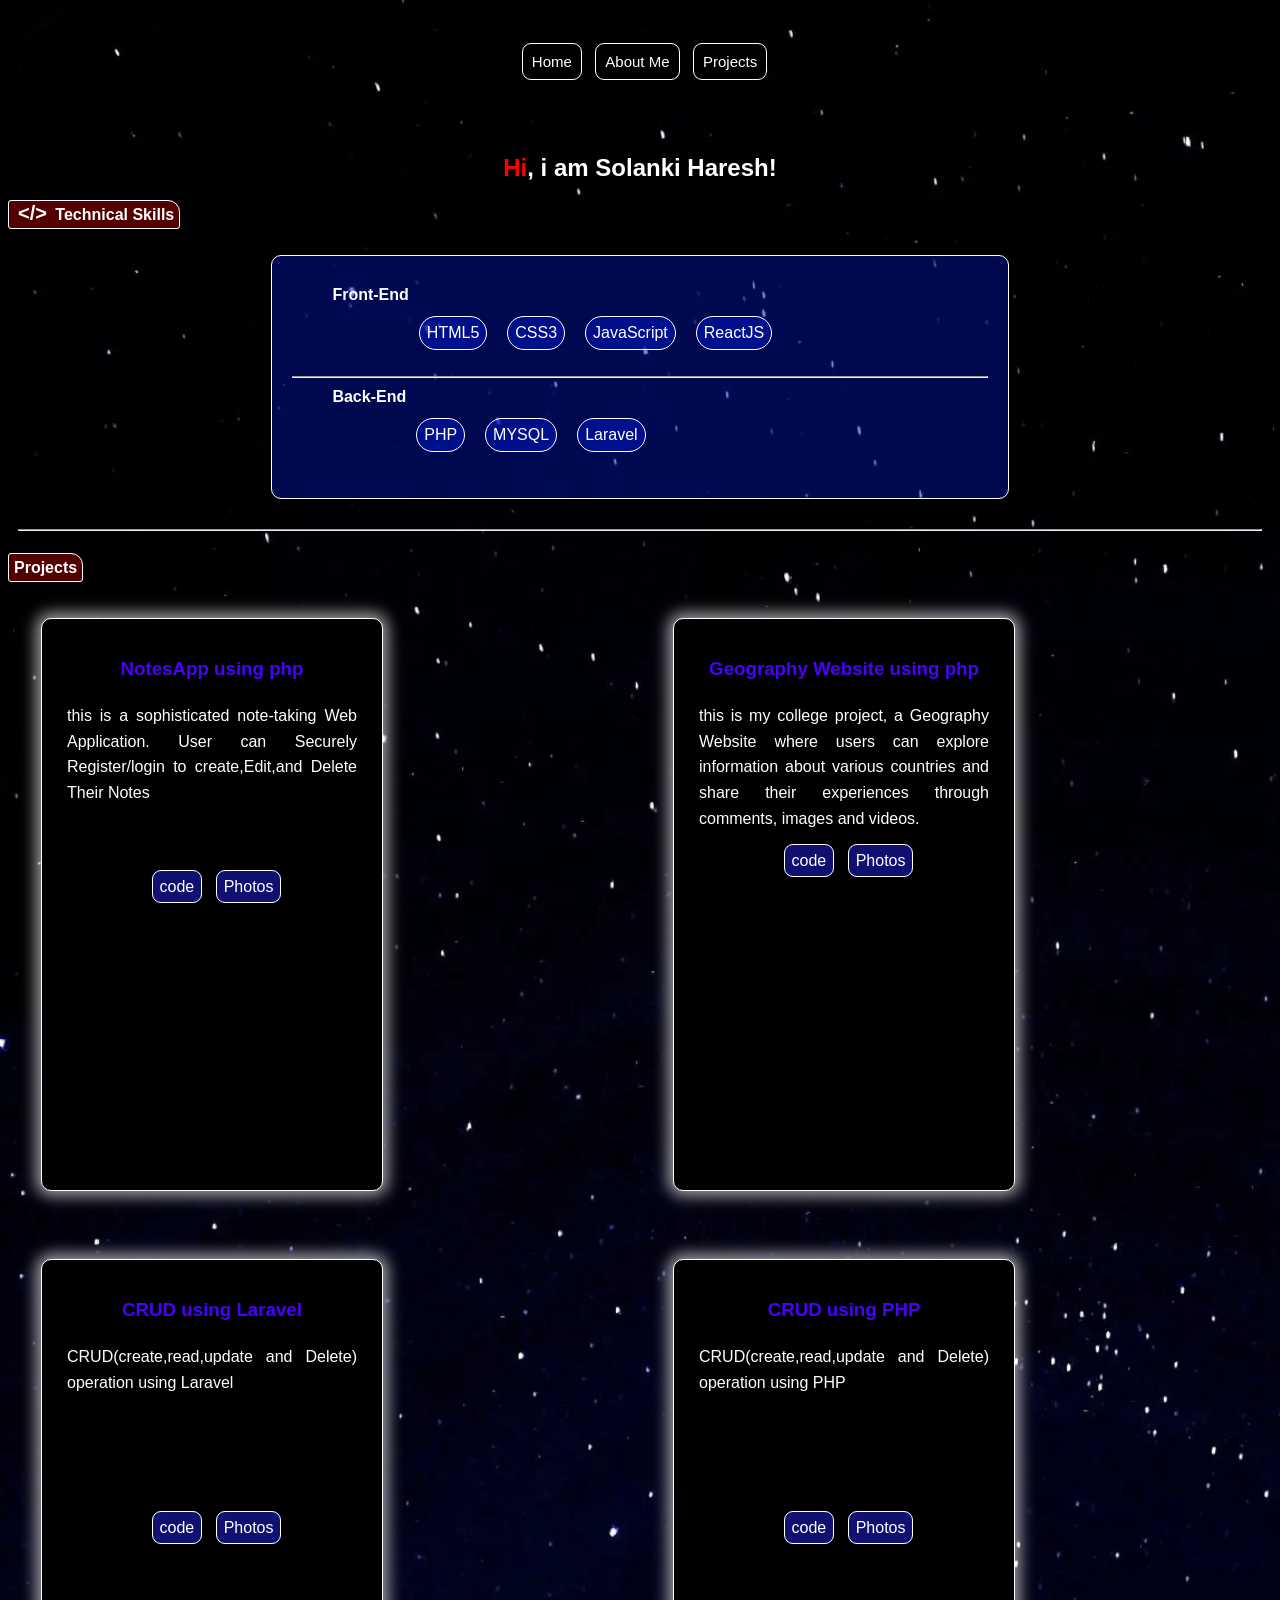
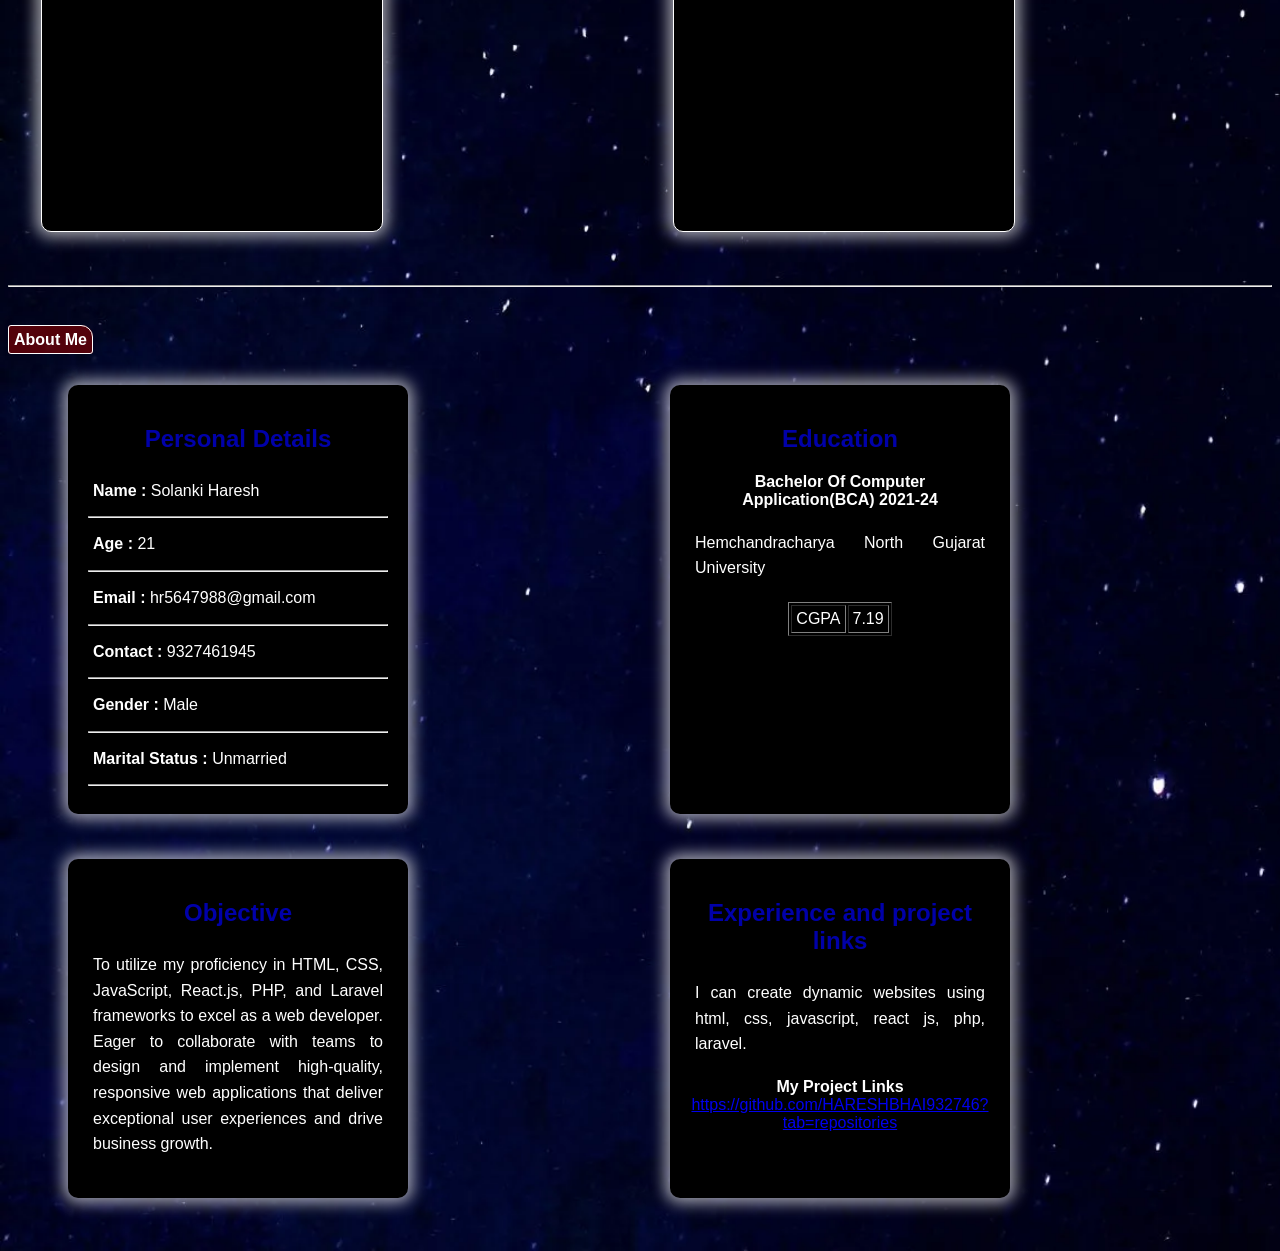
<file: index.html>
<!DOCTYPE html>
<html lang="en">
  <head>
    <meta charset="UTF-8" />
    <meta name="viewport" content="width=device-width, initial-scale=1.0" />
    <title>Haresh</title>
    <link rel="stylesheet" href="style.css" />
  </head>
  <body>
    <br />
    <center>
      <header>
        <nav>
          <a href="index.html" class="navitems">Home</a>
          <button id="endbtn" class="navitems">About Me</button>
          <button id="midBtn" class="navitems">Projects</button>
        </nav>
        <br /><br /><br />
      </header>
    </center>
    <h2 class="name">
      <span style="color: red">Hi</span>, i am Solanki Haresh!
    </h2>
    <b class="fheader"
      ><span class="techlogo">&lt;/&gt;</span> Technical Skills</b
    >
    <section class="first-section">
      <ul>
        <b>Front-End</b
        ><br />
        <li>HTML5</li>
        <li>CSS3</li>
        <li>JavaScript</li>
        <li>ReactJS</li>
      </ul>
      <hr />
      <ul>
        <b>Back-End</b
        ><br />
        <li>PHP</li>
        <li>MYSQL</li>
        <li>Laravel</li>
      </ul>
    </section>
    <hr class="hr" />
    <br /> 
    <b id="projectheader" class="s-header">Projects</b>
    <br><br> 
    <section class="project-sec">
      <div class="project-card">
        <h3 class="pro-title">NotesApp using php</h3>
        <p>
          this is a sophisticated note-taking Web Application. User can Securely
          Register/login to create,Edit,and Delete Their Notes
          <br /> <br> <br>
        </p>
        <a
          href="https://github.com/HARESHBHAI932746/php_notes_app"
          class="proelem"
          >code</a
        >
        <a href="note/photos.html" class="proelem">Photos</a>
      </div>

      <div class="project-card">
        <h3 class="pro-title">Geography Website using php</h3>
        <p>
          this is my college project, a Geography Website where users can
          explore information about various countries and share their
          experiences through comments, images and videos. 
        </p>
        <a
          href="https://github.com/HARESHBHAI932746/college_project-geography_website-"
          class="proelem"
          >code</a
        >
        <a href="geo/index.html" class="proelem">Photos</a>
      </div>

      <div class="project-card">
        <h3 class="pro-title">CRUD using Laravel</h3>
        <p>
          CRUD(create,read,update and Delete) operation using Laravel
          <br /><br /> <br> <br> <br>
        </p>
        <a
          href="https://github.com/HARESHBHAI932746/crud_using_laravael"
          class="proelem"
          >code</a
        >
        <a href="laracrud/index.html" class="proelem">Photos</a>
      </div>

      <div class="project-card">
        <h3 class="pro-title">CRUD using PHP</h3>
        <p>
          CRUD(create,read,update and Delete) operation using PHP
          <br />
          <br />
          <br />
          <br />
          <br />
        </p>
        <a
          href="https://github.com/HARESHBHAI932746/crud_using_php"
          class="proelem"
          >code</a
        >
        <a href="phpcrud/index.html" class="proelem">Photos</a>
      </div>
    </section>
    <hr />
    <br /><br />
    <b id="aboutheader" class="fheader">About Me</b>
    <br /><br /><br />
    <section class="About-section">
      <div class="psdetails">
        <div class="card">
          <h2>Personal Details</h2>

          <div class="details">
            <p><strong>Name : </strong> Solanki Haresh</p>
            <hr class="blue" />
            <p><strong>Age : </strong> 21</p>
            <hr />
            <p><strong>Email : </strong> hr5647988@gmail.com</p>
            <hr />
            <p><strong>Contact : </strong> 9327461945</p>
            <hr />
          
            <p><strong>Gender : </strong> Male</p>
            <hr />
            <p><strong>Marital Status : </strong> Unmarried</p>
            <hr />
          </div>
        </div>
        <div class="card">
          <h2>Education</h2>
          <strong>Bachelor Of Computer Application(BCA) 2021-24</strong>
          <p>Hemchandracharya North Gujarat University</p>
<center>

  <table border="1">
   
            <tbody>
              <tr>
                <td>CGPA</td>
                <td>7.19</td>
              </tr>
              
            </tbody>
          </table>
        </center>
        </div>

        <div class="card">
          <h2>Objective</h2>
          <p>
            To utilize my proficiency in HTML, CSS,
            JavaScript, React.js, PHP, and Laravel frameworks to excel as a web
            developer. Eager to collaborate with teams to design and implement
            high-quality, responsive web applications that deliver exceptional
            user experiences and drive business growth.
          </p>
        </div>
        <div class="card">
          <h2>Experience and project links</h2>
          <p>
             I can
            create dynamic websites using html, css, javascript, react js, php,
            laravel.
          </p>
          <strong>My Project Links</strong>
          <a href="https://github.com/HARESHBHAI932746?tab=repositories">https://github.com/HARESHBHAI932746?tab=repositories</a>
        </div>
      </div>
    </section>

    <script src="script.js"></script>
  </body>
</html>
</file>
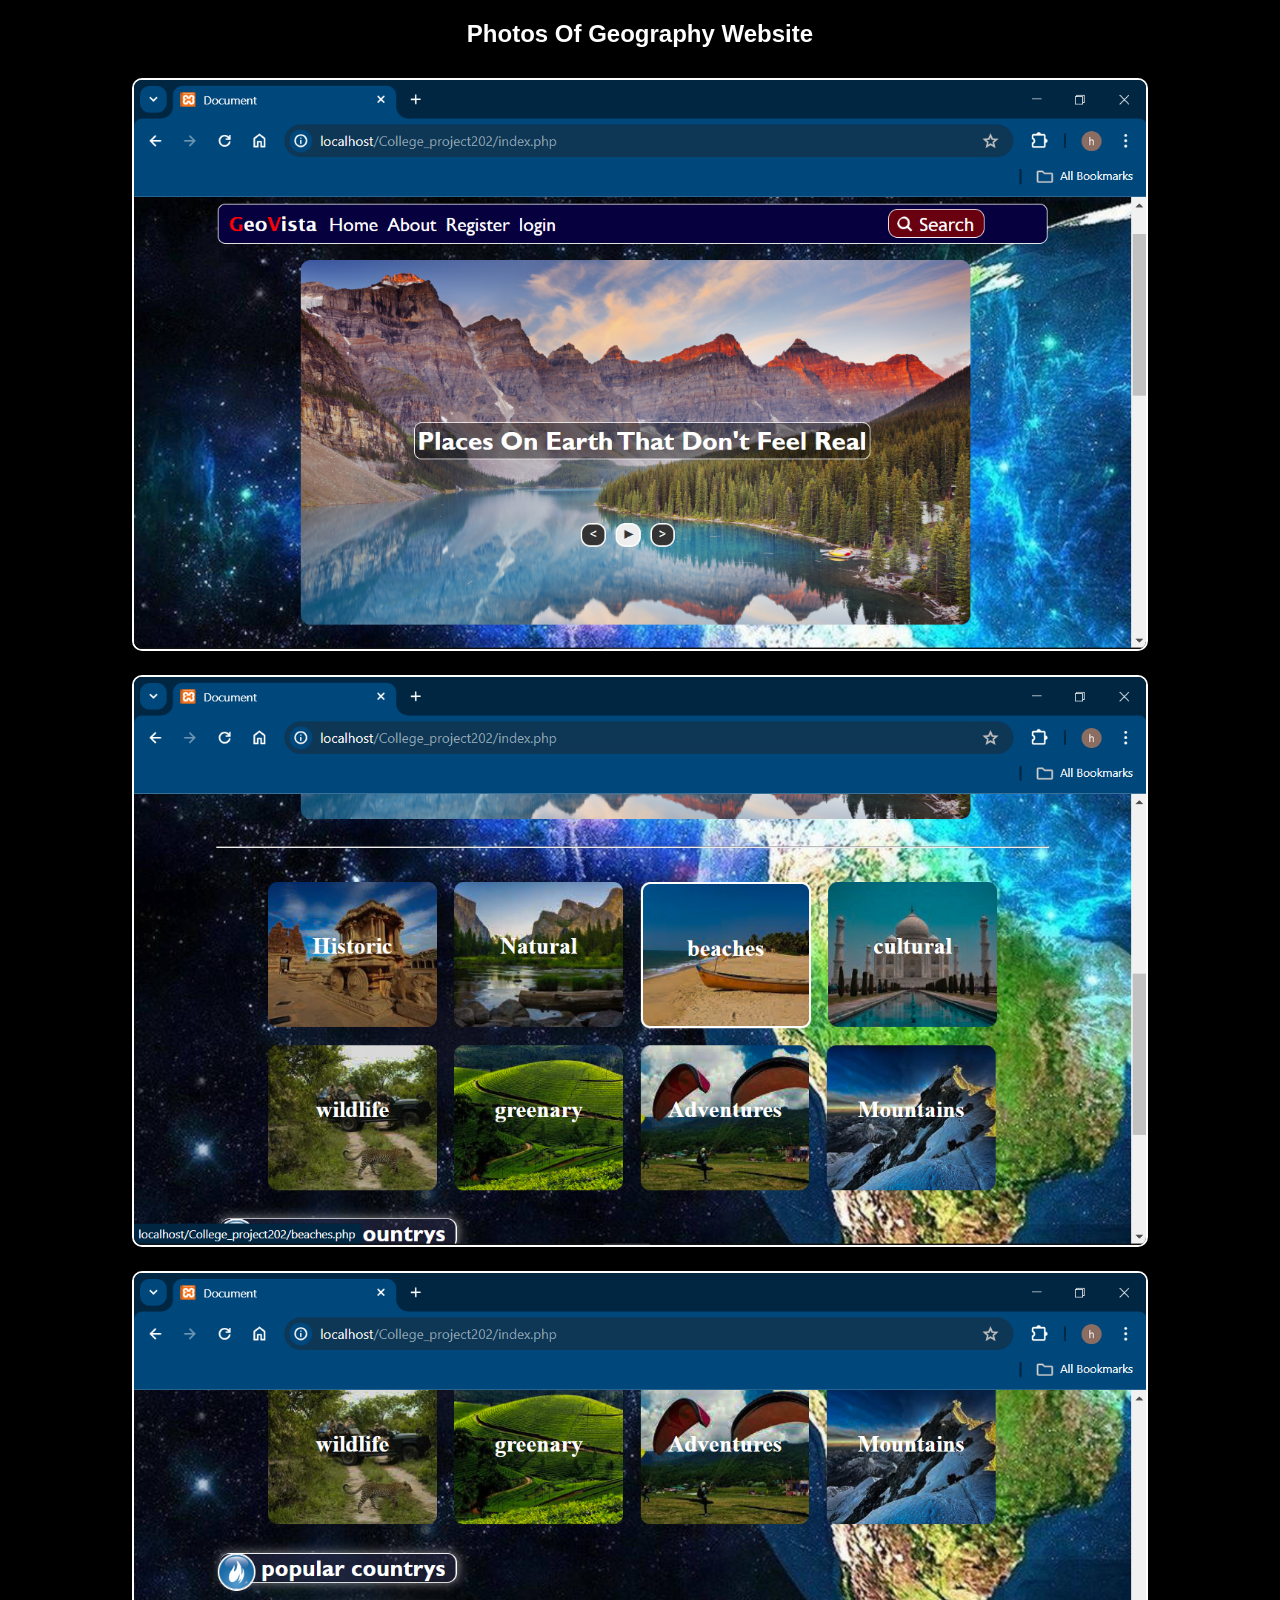
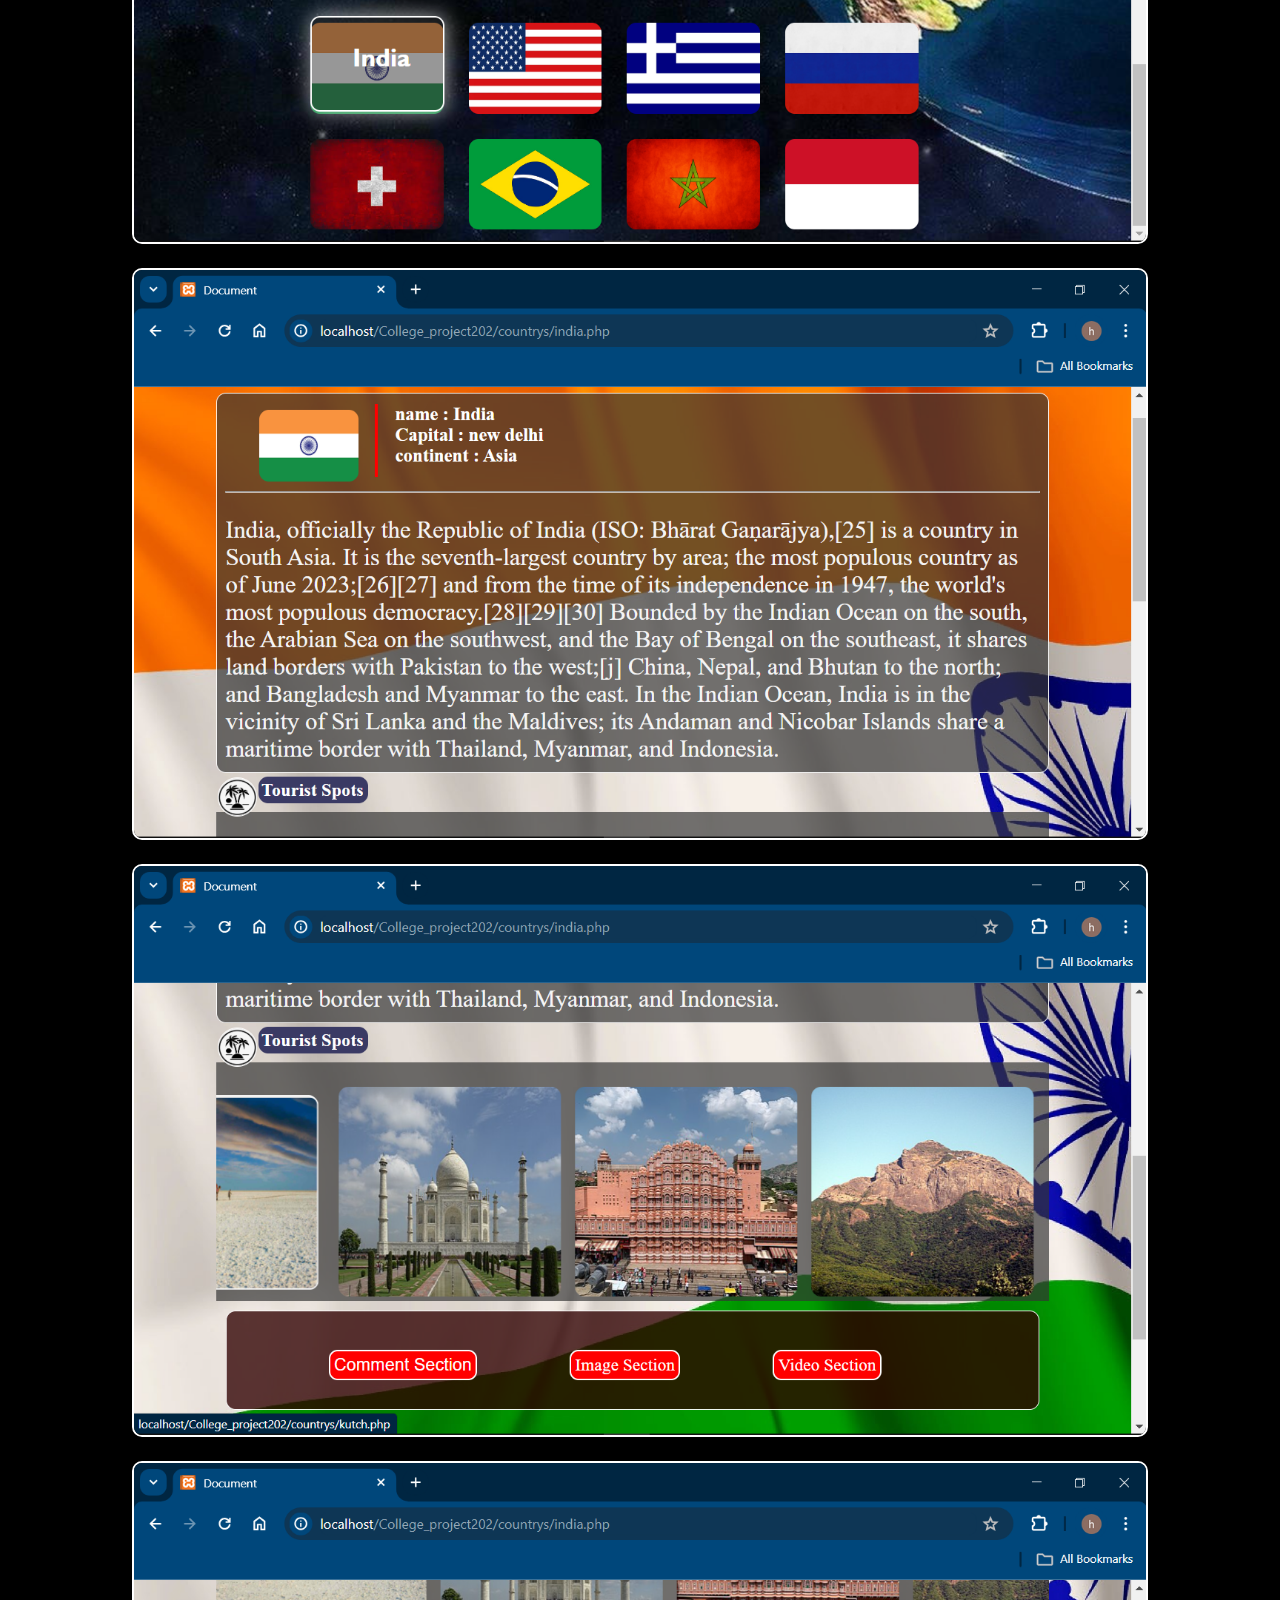
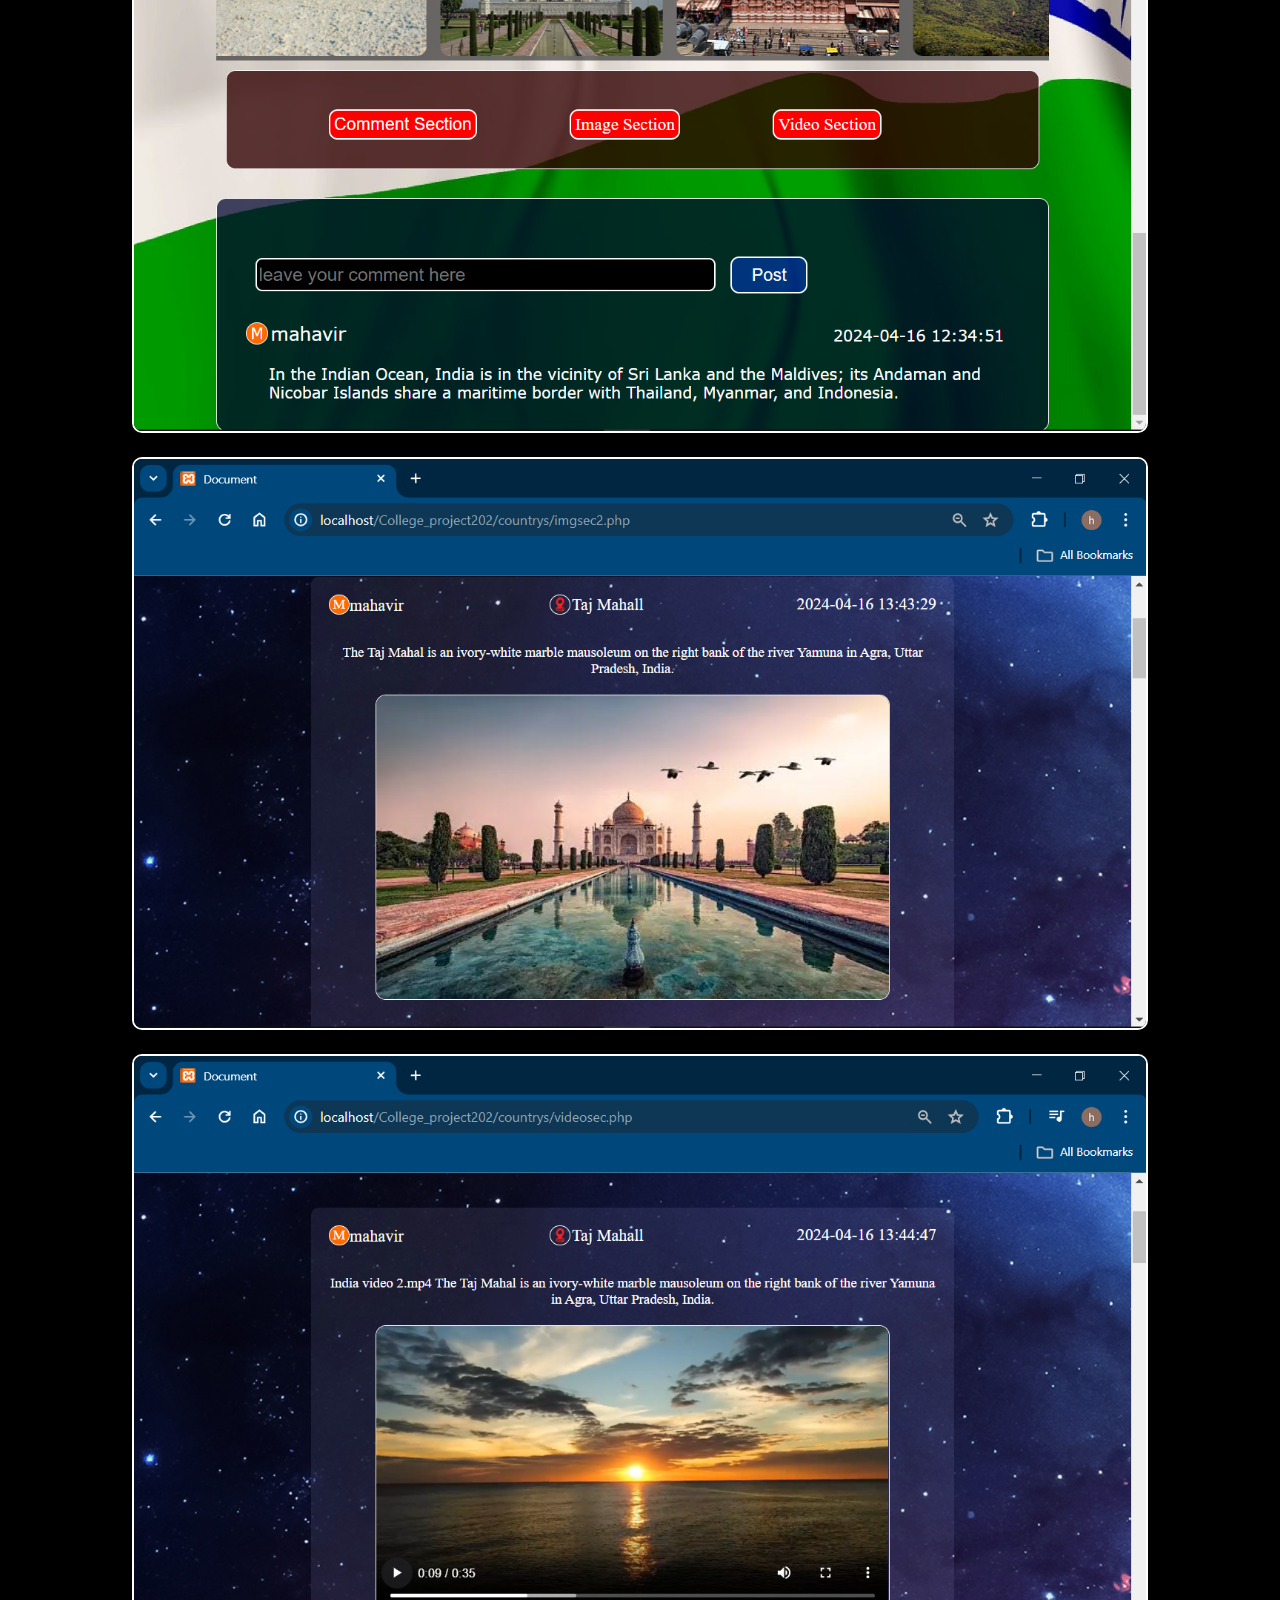
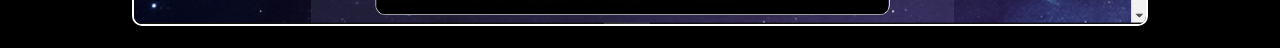
<file: geo/index.html>
<!DOCTYPE html>
<html lang="en">
  <head>
    <meta charset="UTF-8" />
    <meta name="viewport" content="width=device-width, initial-scale=1.0" />
    <title>Document</title>
    <style>
      body {
        color: rgb(255, 255, 255);
        background-color: rgb(0, 0, 0);
        font-family: "Segoe UI", Tahoma, Geneva, Verdana, sans-serif;
      }
      h2{
        margin: 20px;
        text-align: center;
      }
      .imgs{
        display: flex;
          display: grid;
          grid-template-columns:repeat(1,1fr);
          align-items: center;

        }
        img{
            height: 80%;
            width: 80%;
            border: 2px solid white;
            border-radius: 10px;
            margin: 10px;
      }
    </style>
  </head>
  <body>
    <h2>Photos Of Geography Website</h2>
    <div class="imgs">
        <center>

            <img src="1.png" alt="">
            <img src="2.png" alt="">
            <img src="3.png" alt="">
            <img src="4.png" alt="">
            <img src="5.png" alt="">
            <img src="6.png" alt="">
            <img src="7.png" alt="">
            <img src="8.png" alt="">
        </center>
    </div>
  </body>
</html>
</file>
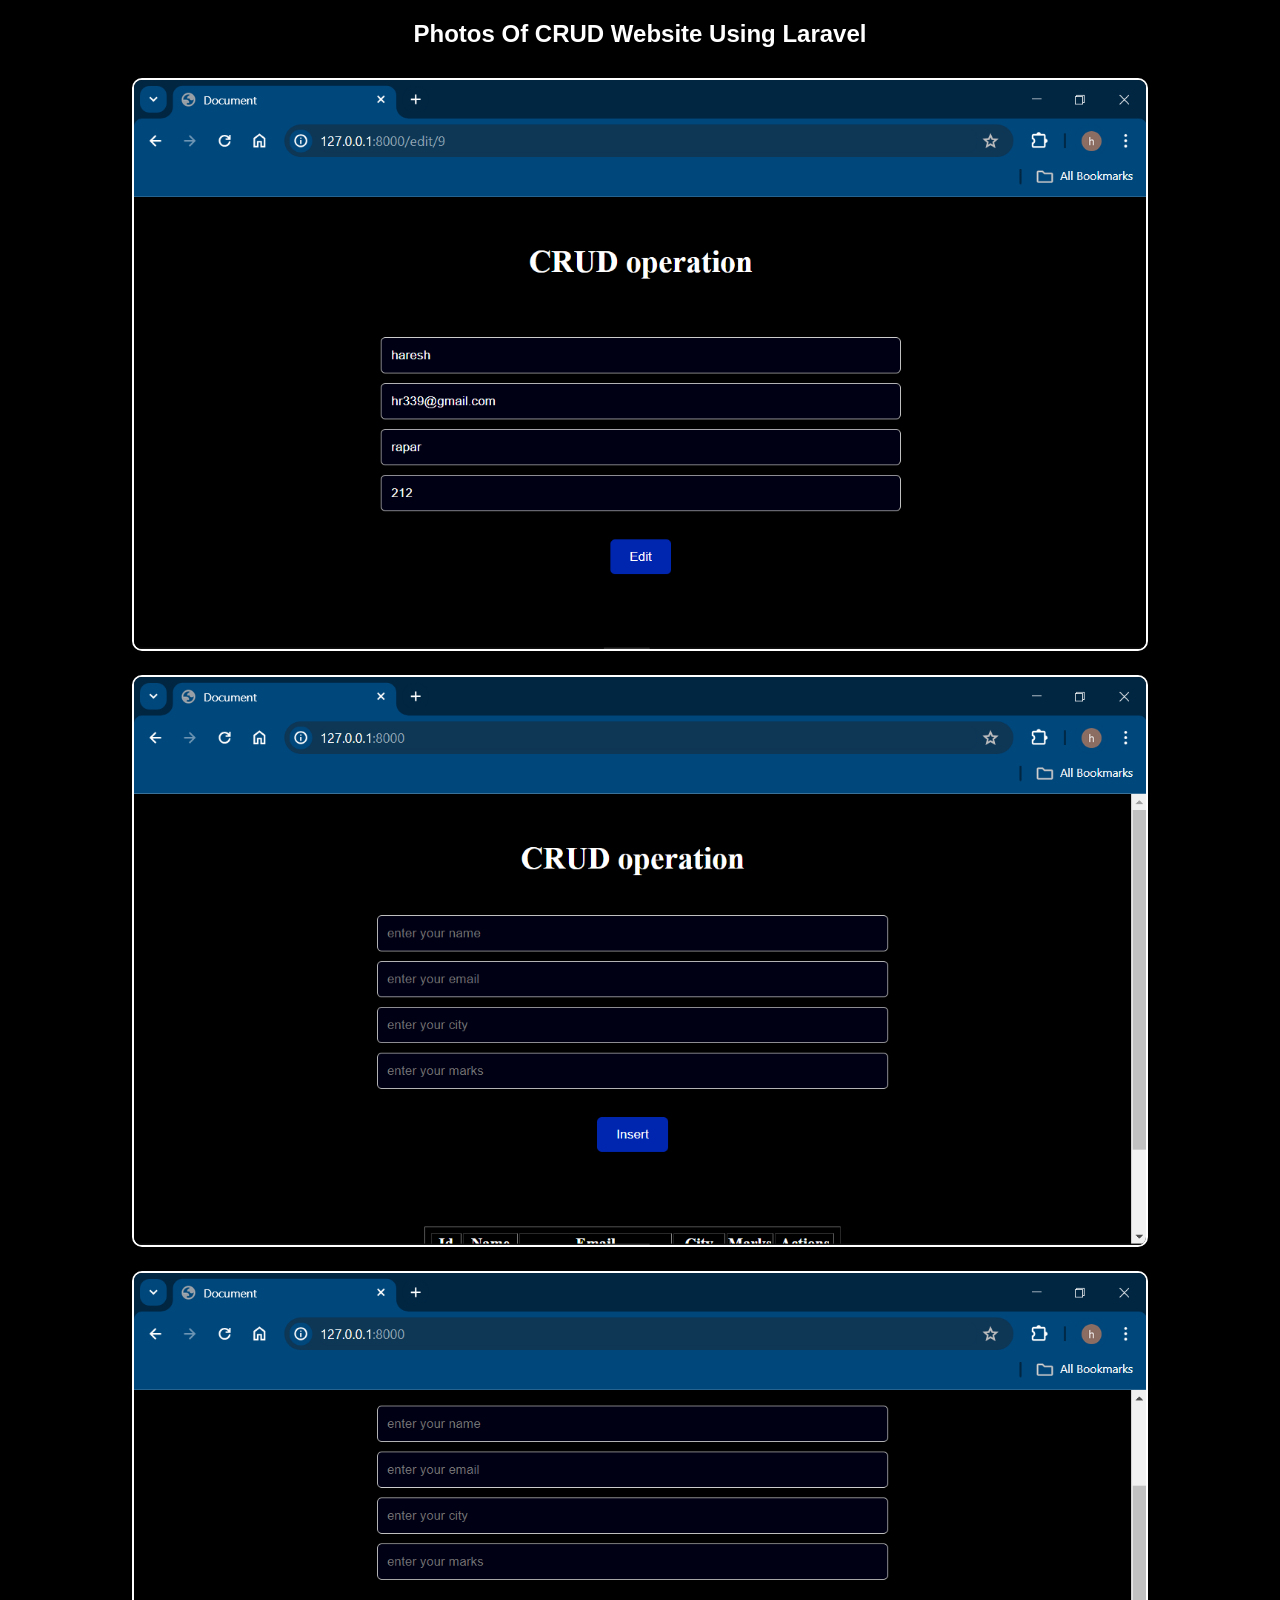
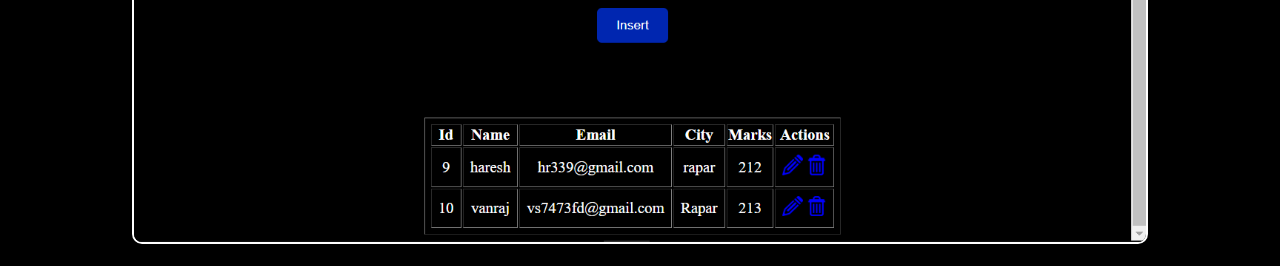
<file: laracrud/index.html>
<!DOCTYPE html>
<html lang="en">
  <head>
    <meta charset="UTF-8" />
    <meta name="viewport" content="width=device-width, initial-scale=1.0" />
    <title>Document</title>
    <style>
      body {
        color: rgb(255, 255, 255);
        background-color: rgb(0, 0, 0);
        font-family: "Segoe UI", Tahoma, Geneva, Verdana, sans-serif;
      }
      h2{
        margin: 20px;
        text-align: center;
      }
      .imgs{
        display: flex;
          display: grid;
          grid-template-columns:repeat(1,1fr);
          align-items: center;

        }
        img{
            height: 80%;
            width: 80%;
            border: 2px solid white;
            border-radius: 10px;
            margin: 10px;
      }
    </style>
  </head>
  <body>
    <h2>Photos Of CRUD Website Using Laravel</h2>
    <div class="imgs">
        <center>

            <img src="1.png" alt="">
            <img src="2.png" alt="">
            <img src="3.png" alt="">
        </center>
    </div>
  </body>
</html>
</file>
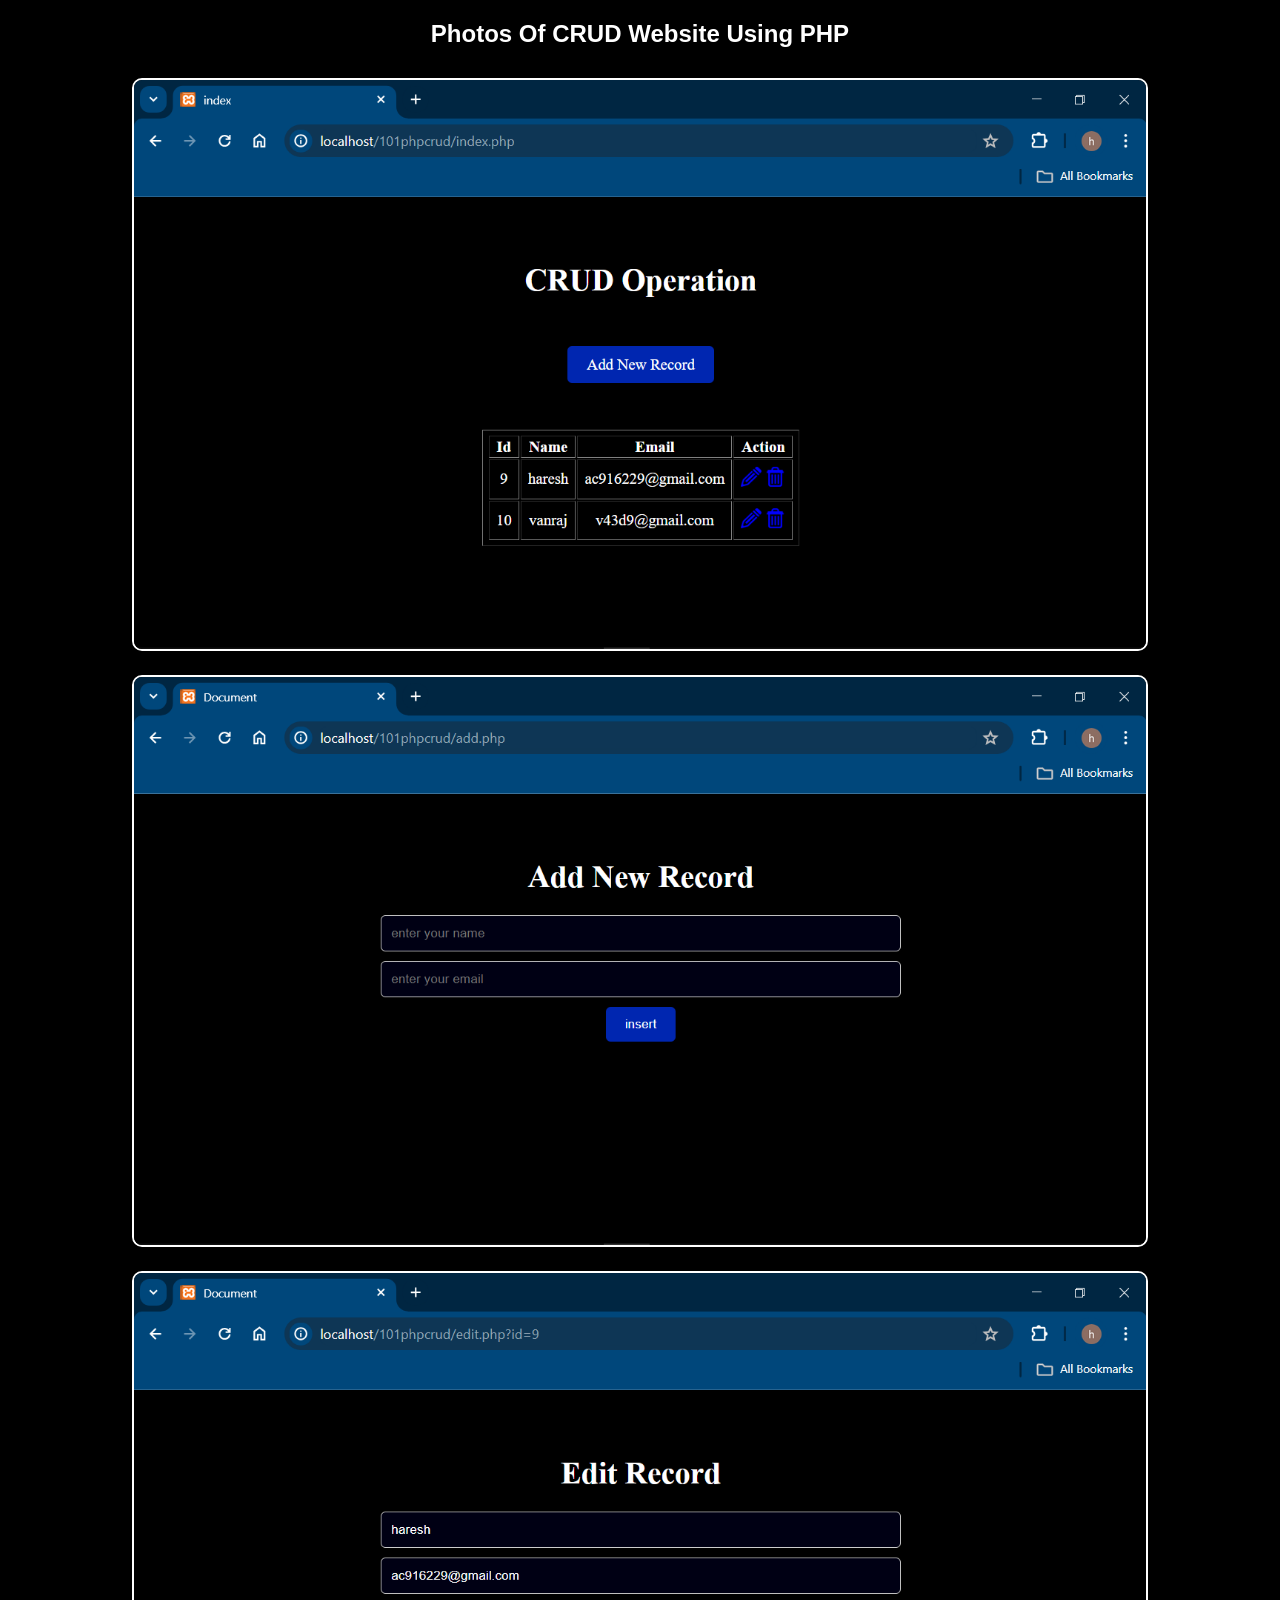
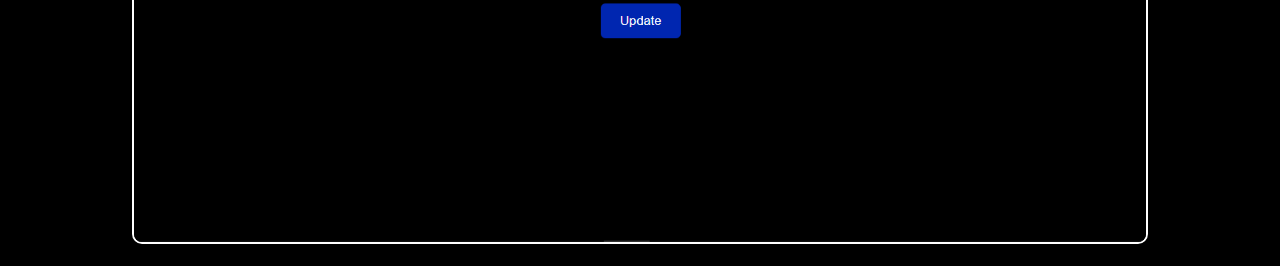
<file: phpcrud/index.html>
<!DOCTYPE html>
<html lang="en">
  <head>
    <meta charset="UTF-8" />
    <meta name="viewport" content="width=device-width, initial-scale=1.0" />
    <title>Document</title>
    <style>
      body {
        color: rgb(255, 255, 255);
        background-color: rgb(0, 0, 0);
        font-family: "Segoe UI", Tahoma, Geneva, Verdana, sans-serif;
      }
      h2{
        margin: 20px;
        text-align: center;
      }
      .imgs{
        display: flex;
          display: grid;
          grid-template-columns:repeat(1,1fr);
          align-items: center;

        }
        img{
            height: 80%;
            width: 80%;
            border: 2px solid white;
            border-radius: 10px;
            margin: 10px;
      }
    </style>
  </head>
  <body>
    <h2>Photos Of CRUD Website Using PHP</h2>
    <div class="imgs">
        <center>

            <img src="1.png" alt="">
            <img src="2.png" alt="">
            <img src="3.png" alt="">
        </center>
    </div>
  </body>
</html>
</file>
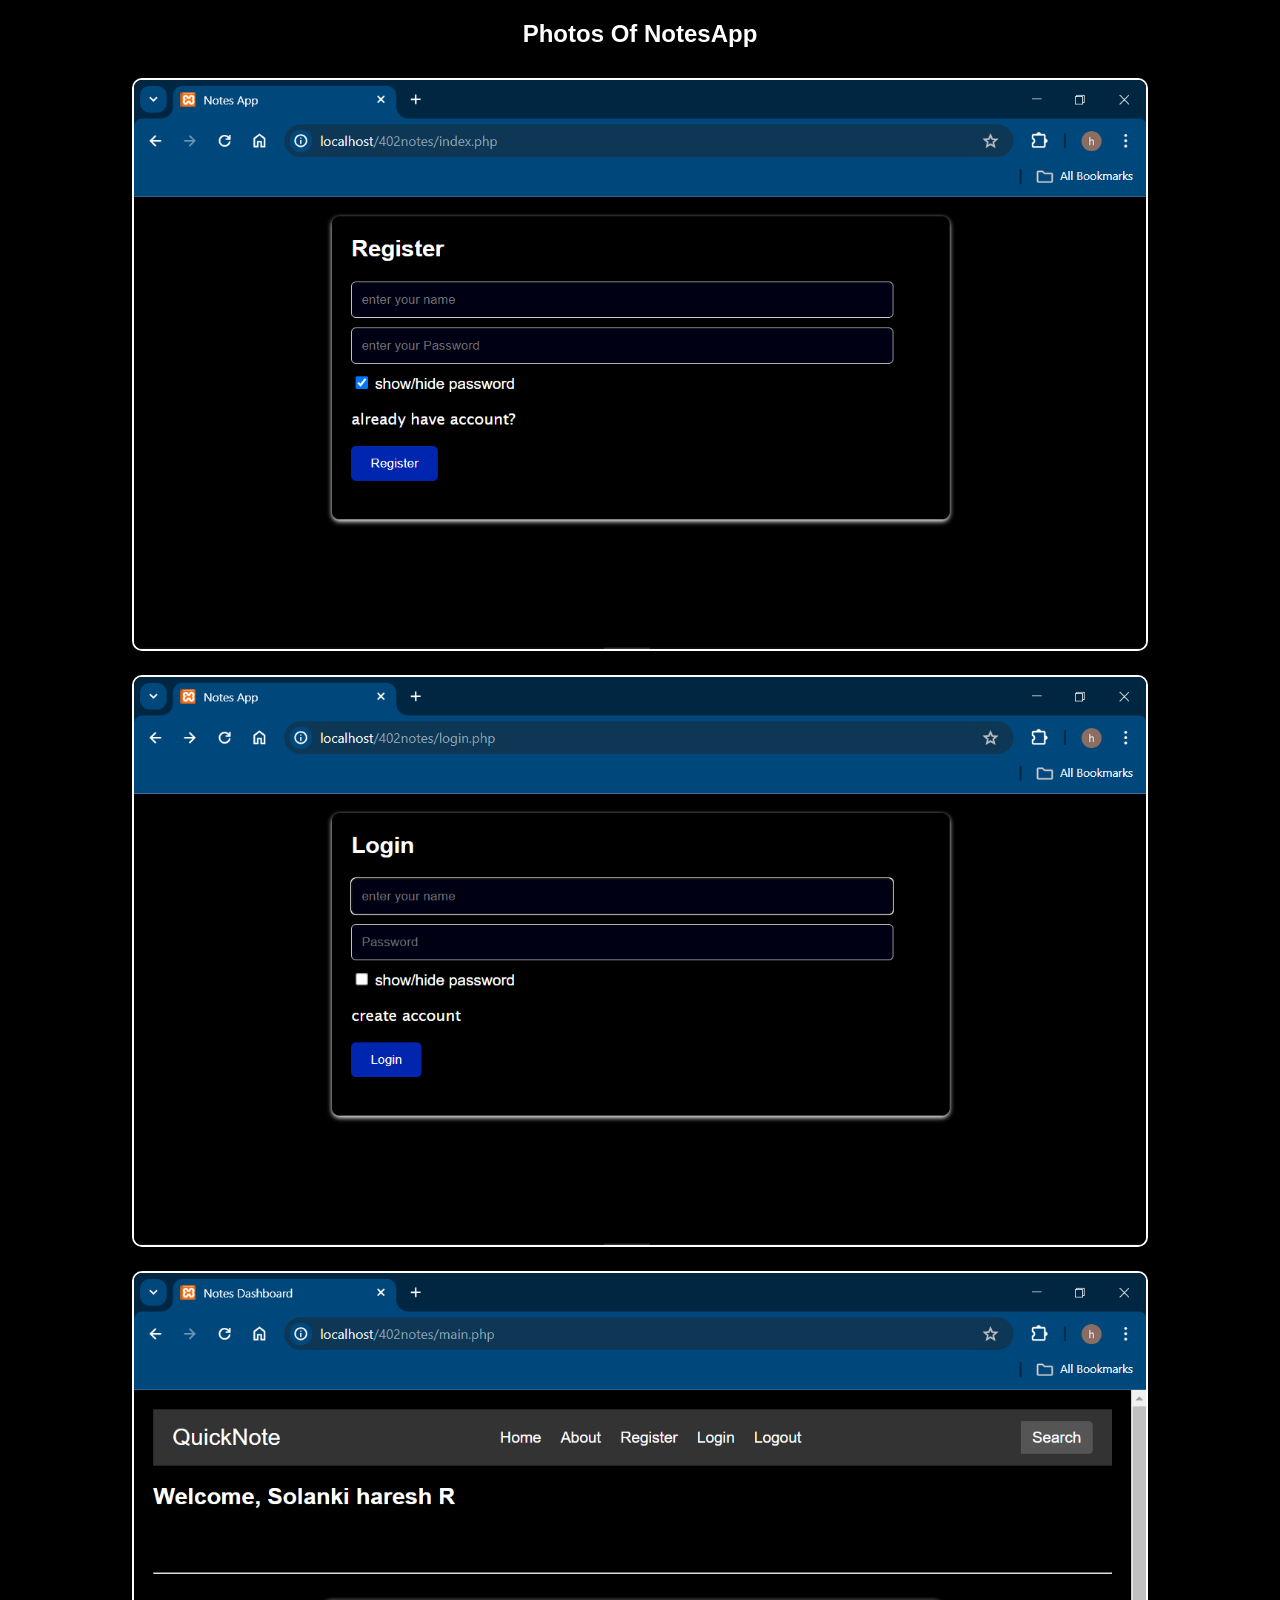
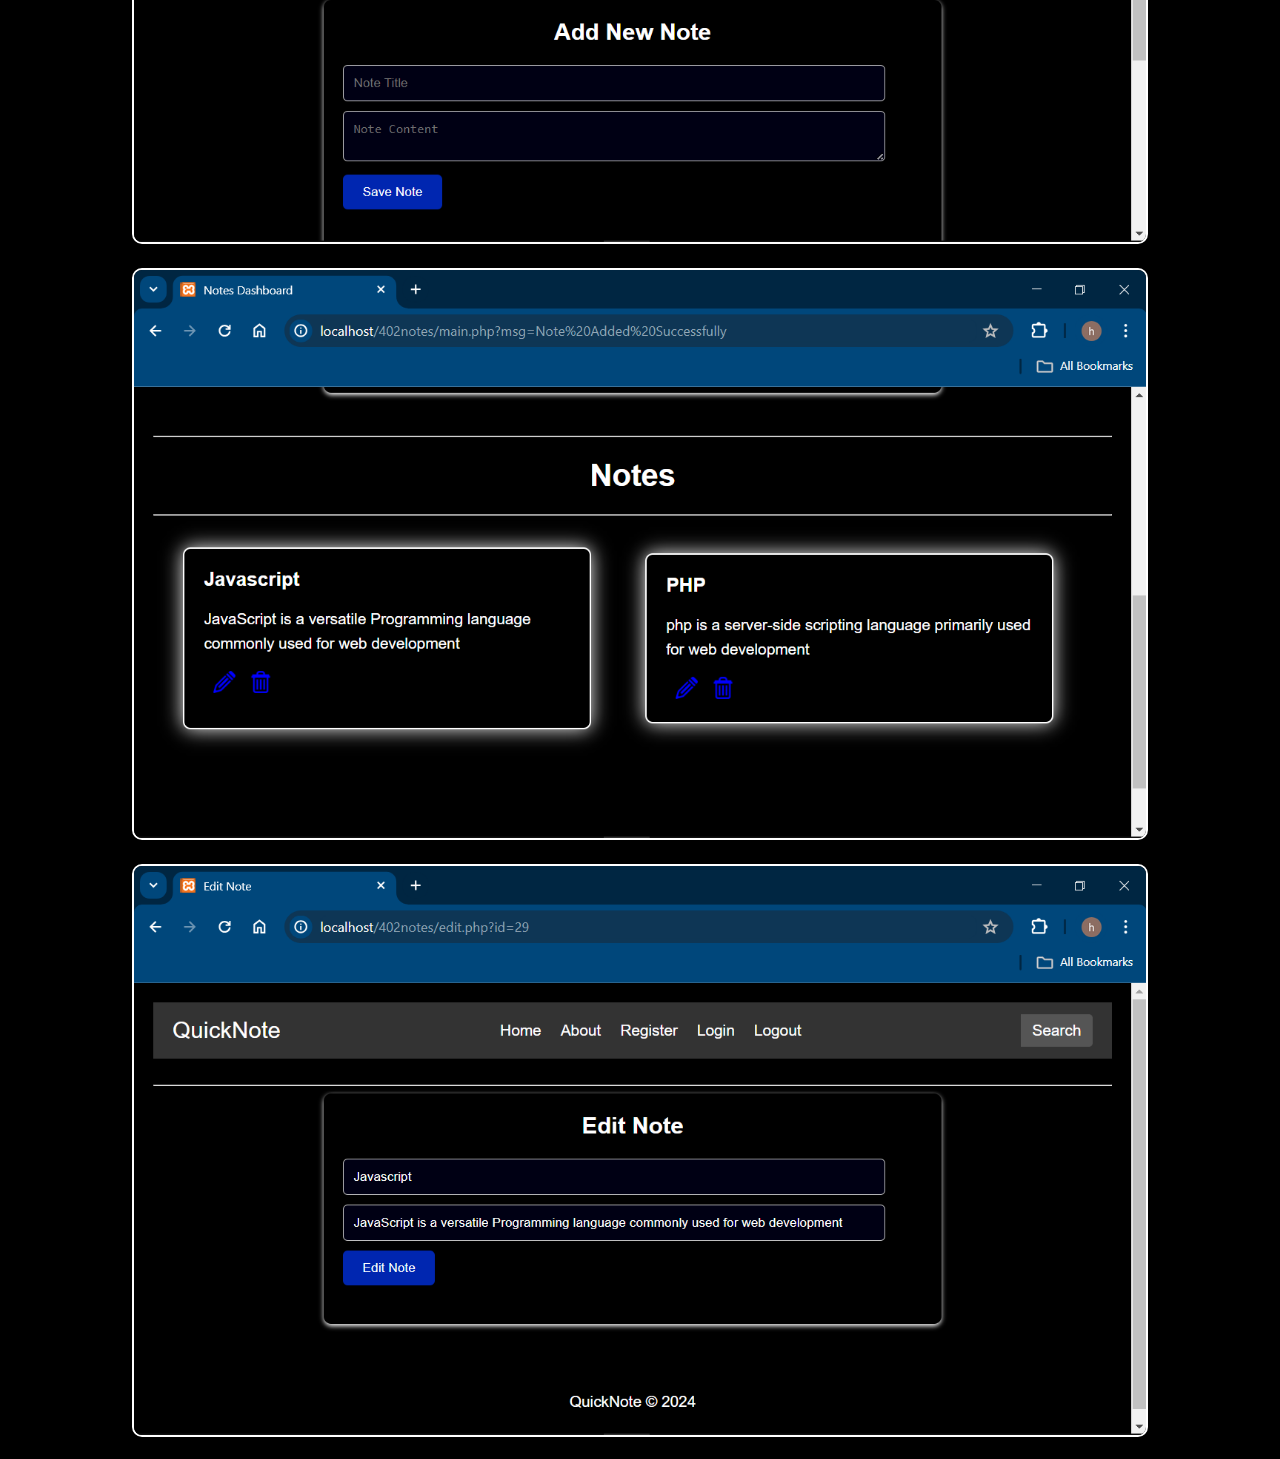
<file: note/photos.html>
<!DOCTYPE html>
<html lang="en">
  <head>
    <meta charset="UTF-8" />
    <meta name="viewport" content="width=device-width, initial-scale=1.0" />
    <title>Document</title>
    <style>
      body {
        color: rgb(255, 255, 255);
        background-color: rgb(0, 0, 0);
        font-family: "Segoe UI", Tahoma, Geneva, Verdana, sans-serif;
      }
      h2{
        margin: 20px;
        text-align: center;
      }
      .imgs{
        display: flex;
          display: grid;
          grid-template-columns:repeat(1,1fr);
          align-items: center;

        }
        img{
            height: 80%;
            width: 80%;
            border: 2px solid white;
            border-radius: 10px;
            margin: 10px;
      }
    </style>
  </head>
  <body>
    <h2>Photos Of NotesApp</h2>
    <div class="imgs">
        <center>

            <img src="1.png" alt="">
            <img src="2.png" alt="">
            <img src="3.png" alt="">
            <img src="4.png" alt="">
            <img src="5.png" alt="">
        </center>
    </div>
  </body>
</html>
</file>
<file: style.css>
body {
  color: rgb(255, 255, 255);
  background-color: rgb(0, 0, 0);
  font-family: "Segoe UI", Tahoma, Geneva, Verdana, sans-serif;

  background-image: url('bg5.jpg');
  background-repeat: no-repeat;
  background-size: cover;
}

nav {
  margin-top: 17px;
}

.navitems {
  text-decoration: none;
  color: white;

  text-decoration: none;
  color: white;
  margin-left: 9px;
  border: 1px solid rgb(255, 255, 255);
  border-radius: 9px;
  padding: 9px;
  justify-content: center;
  align-items: center;
  background-color: rgba(189, 0, 0, 0.443);
  background: transparent;
  font-size: 15px;
}



.navitems:hover{
  cursor: pointer;
  background-color: rgba(255, 37, 37, 0.786);
}
.fheader{
    border-radius: 3px;
    border: 1px solid white;
    padding: 5px;
    background-color: rgba(126, 0, 0, 0.658);
    border-top-right-radius: 12px;
}
.s-header{
    border-radius: 3px;
    border: 1px solid white;
    padding: 5px;
    background-color: rgba(126, 0, 0, 0.658);
    border-top-right-radius: 12px;
}
.first-section{
    margin: 30px;
    border-radius: 10px;
    padding: 8px;
    background-color: rgba(0, 12, 100, 0.35);
    margin-top: 35px;
    border: 1px solid white;
    width: fit-content;
}

.pngs{
  height: 30px;
  width: 30px;
}

.techlogo{
    font-size: 20px;
    font-weight: bold;
    color: rgb(255, 255, 255);
    border-radius: 200%;
    padding: 4px;
}
ul{
    display: flex;
    margin-top: 10px;
}

.name{
    text-align: center;
}

li{
    list-style:none;
    text-decoration: none;
    border-radius: 17px;
    padding: 7px;
    width: fit-content;
    border: 1px solid white;
    margin: 10px;
    margin-top: 30px;
    background-color: rgba(0, 21, 177, 0.629);

}

.first-section {
  margin: 30px auto;
  border-radius: 10px;
  padding: 20px;
  background-color: rgba(0, 19, 163, 0.485);
  border: 1px solid white;
  width: 55%;
}

.skills {
  display: flex;
  justify-content: space-around;
}

.skill {
  text-align: center;
}

.skill-icon {
  font-size: 24px;
  margin-bottom: 10px;
  display: block;
}

.proelem{
  text-decoration: none;
  color: white;
  margin-left: 9px;
  border: 1px solid rgb(255, 255, 255);
  border-radius: 9px;
  padding: 7px;
  justify-content: center;
  align-items: center;
  background-color: rgba(37, 37, 255, 0.443);
}

.proelem:hover{
  background-color: rgba(37, 37, 255, 0.786);
}

.hr{
  margin: 10px;
  margin-bottom: 10px;
}


.project-card{

  align-items: center;
  text-align: center;
  border: 1px solid white;
  padding-bottom: 8px;
  margin: 10px;
  margin-top: 23px;
  width: 93vh;
  border-radius: 10px;
  margin-left: 33px;
  padding: 7px;
  
  background-color: #000000;
  box-shadow: 0 4px 8px rgba(255, 255, 255, 0.627);
  
  box-shadow: 0px 0px 15px 5px rgba(255, 255, 255, 0.627);
  border-radius: 10px;
  padding: 20px;
  max-width: 300px;
  text-align: center;
  font-family: 'Lucida Sans', 'Lucida Sans Regular', 'Lucida Grande', 'Lucida Sans Unicode', Geneva, Verdana, sans-serif;
  margin-bottom: 45px;
  height: 59vh;
}
p{
  text-align: justify;
}

.project-sec{
  display: grid;
  grid-template-columns:repeat(2,1fr);
}

.pro-title{
  font-weight: bold;
  color: rgb(72, 0, 255);
}





.card {
  background-color: #000000;
  box-shadow: 0 4px 8px rgba(255, 255, 255, 0.627);
  
  box-shadow: 0px 0px 15px 5px rgba(255, 255, 255, 0.627);
  border-radius: 10px;
  padding: 20px;
  max-width: 300px;
  text-align: center;
  font-family: 'Lucida Sans', 'Lucida Sans Regular', 'Lucida Grande', 'Lucida Sans Unicode', Geneva, Verdana, sans-serif;
  margin-bottom: 45px;
}
.card h2 {
  color: #0000a9;
}
.details {
  margin-top: 20px;
}
.details p {
  margin: 5px 0;
  color: #ffffff;
}






.psdetails{
 margin-left: 60px; 
  display: grid;
  grid-template-columns:repeat(2,1fr);

}
th{
  padding: 4px;
}
td{
  padding: 4px;

}

p{
  text-align: justify;
  padding: 5px;
  line-height: 1.6;
}




































@media only screen and (max-width: 768px) {
  body {
    font-size: 14px; 
  }

  .first-section {
    width: 90%; 
    margin: 20px auto; 
  }

  .project-sec {
    grid-template-columns: 1fr;
  }

  .project-card {
    width: 80%; 
    margin: 10px auto; 
  }

  .psdetails {
    grid-template-columns: 1fr; 
  }

  .card {
    max-width: 90%; 
  }
}

@media only screen and (max-width: 480px) {
  body {
    font-size: 12px;   }

  .first-section {
    width: 100%; 
    margin: 10px auto; 
  }

  .project-sec {
    grid-template-columns: 1fr; 
  }

  .project-card {
    width: 90%; 
    margin: 5px auto; 
  }

  .psdetails {
    grid-template-columns: 1fr; 
  }

  .card {
    max-width: 95%; 
  }
}
</file>
